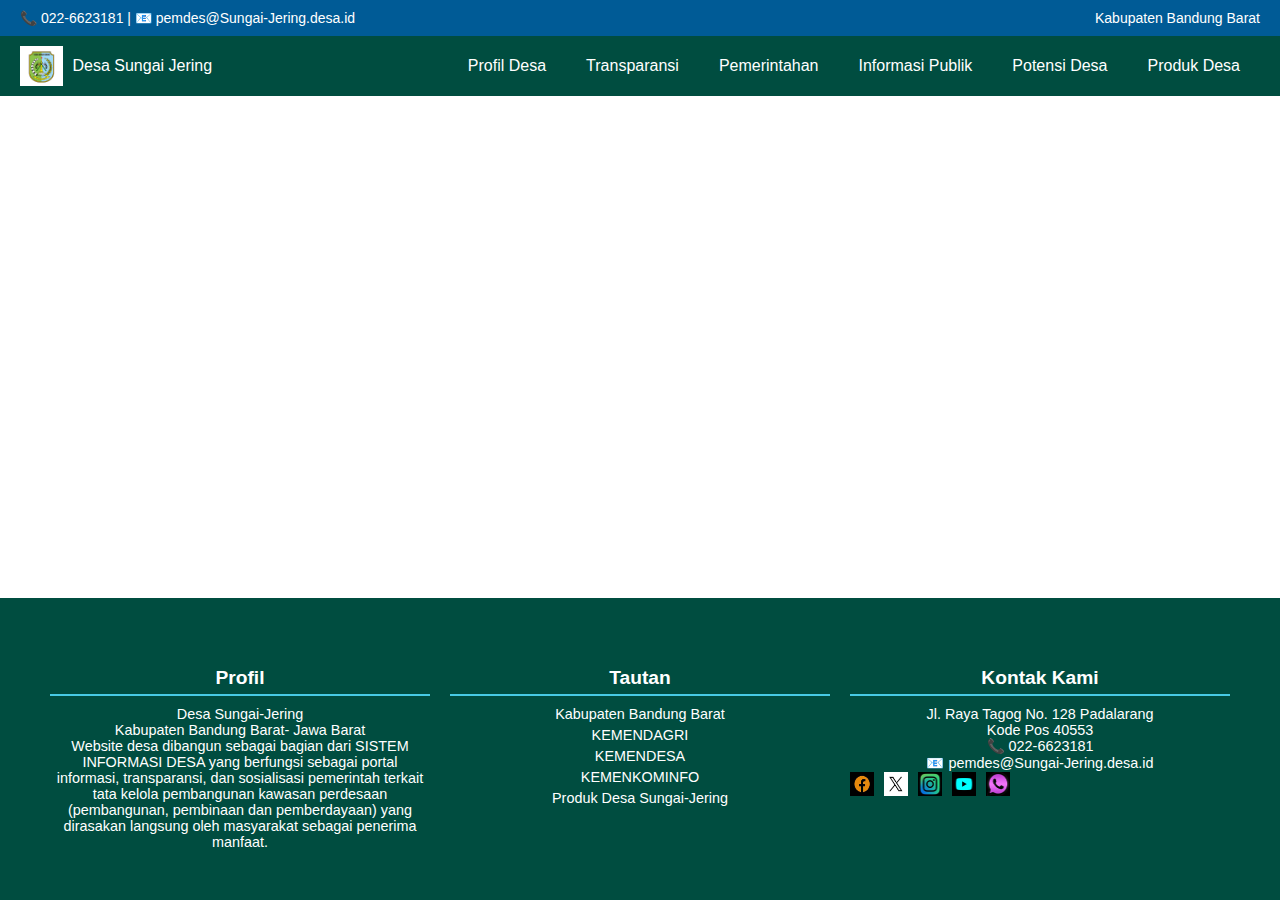
<file: apbdesa.html>
<!DOCTYPE html>
<html lang="en">
  <head>
    <meta charset="UTF-8" />
    <meta name="viewport" content="width=device-width, initial-scale=1.0" />
    <title>Desa Sungai Jering</title>
    <link rel="stylesheet" href="styles.css" />
  </head>
  <body>
    <header>
      <div class="header-top">
        <div class="contact-info">
          <span>📞 022-6623181 | 📧 pemdes@Sungai-Jering.desa.id</span>
        </div>
        <div class="location">
          <span>Kabupaten Bandung Barat</span>
        </div>
      </div>
      <nav>
        <div class="logo">
          <img src="logo.png" alt="Desa Kertamulya" />
          <span>Desa Sungai Jering</span>
        </div>
        <ul>
          <li>
            <a href="index.html">Profil Desa</a>
            <ul class="dropdown">
              <li><a href="tentang-kami.html">Tentang Kami</a></li>
              <li><a href="struktur-desa.html">Struktur Desa</a></li>
              <li><a href="visi-misi.html">Visi & Misi</a></li>
              <li><a href="sejarah-desa.html">Sejarah Desa</a></li>
              <li><a href="geografis-desa.html">Geografis Desa</a></li>
              <li><a href="demografi-desa.html">Demografi Desa</a></li>
              <li><a href="pusat_pengaduan-desa.html">Pusat Pengaduan Desa</a></li>
            </ul>
          </li>
          <li>
            <a href="transparansi.html">Transparansi</a>
            <ul class="dropdown">
              <li><a href="apbdesa.html">APBDesa</a></li>
              <li>
                <a href="perencanaan-pembangunan.html"
                  >Perencanaan Pembangunan</a
                >
              </li>
              <li><a href="pembangunan-desa.html">Pembangunan Desa</a></li>
            </ul>
          </li>
          <li><a href="pemerintahan.html">Pemerintahan</a></li>
          <li><a href="informasi-publik.html">Informasi Publik</a></li>
          <li><a href="potensi-desa.html">Potensi Desa</a></li>
          <li><a href="produk-desa.html">Produk Desa</a></li>
        </ul>
      </nav>
    </header>
    <footer>
      <div class="footer-content">
        <div class="footer-section profile">
          <h3>Profil</h3>
          <p>Desa Sungai-Jering</p>
          <p>Kabupaten Bandung Barat- Jawa Barat</p>
          <p>
            Website desa dibangun sebagai bagian dari SISTEM INFORMASI DESA yang
            berfungsi sebagai portal informasi, transparansi, dan sosialisasi
            pemerintah terkait tata kelola pembangunan kawasan perdesaan
            (pembangunan, pembinaan dan pemberdayaan) yang dirasakan langsung
            oleh masyarakat sebagai penerima manfaat.
          </p>
        </div>
        <div class="footer-section links">
          <h3>Tautan</h3>
          <ul>
            <li><a href="#">Kabupaten Bandung Barat</a></li>
            <li><a href="#">KEMENDAGRI</a></li>
            <li><a href="#">KEMENDESA</a></li>
            <li><a href="#">KEMENKOMINFO</a></li>
            <li><a href="#">Produk Desa Sungai-Jering</a></li>
          </ul>
        </div>
        <div class="footer-section contact">
          <h3>Kontak Kami</h3>
          <p>Jl. Raya Tagog No. 128 Padalarang</p>
          <p>Kode Pos 40553</p>
          <p>📞 022-6623181</p>
          <p>📧 pemdes@Sungai-Jering.desa.id</p>
          <div class="socials">
            <a href="https://web.facebook.com/?locale2=id_ID&_rdc=1&_rdr"
              ><img src="fb.png" alt="Facebook"
            /></a>
            <a href="https://x.com/"><img src="tw.png" alt="Twitter" /></a>
            <a href="https://www.instagram.com/accounts/login/"
              ><img src="ig.png" alt="Instagram"
            /></a>
            <a href="https://www.youtube.com/"
              ><img src="yt.png" alt="YouTube"
            /></a>
            <a href="https://web.whatsapp.com/"
              ><img src="wa.png" alt="WhatsApp"
            /></a>
          </div>
        </div>
      </div>
    </footer>
  </body>
</html>
</file>
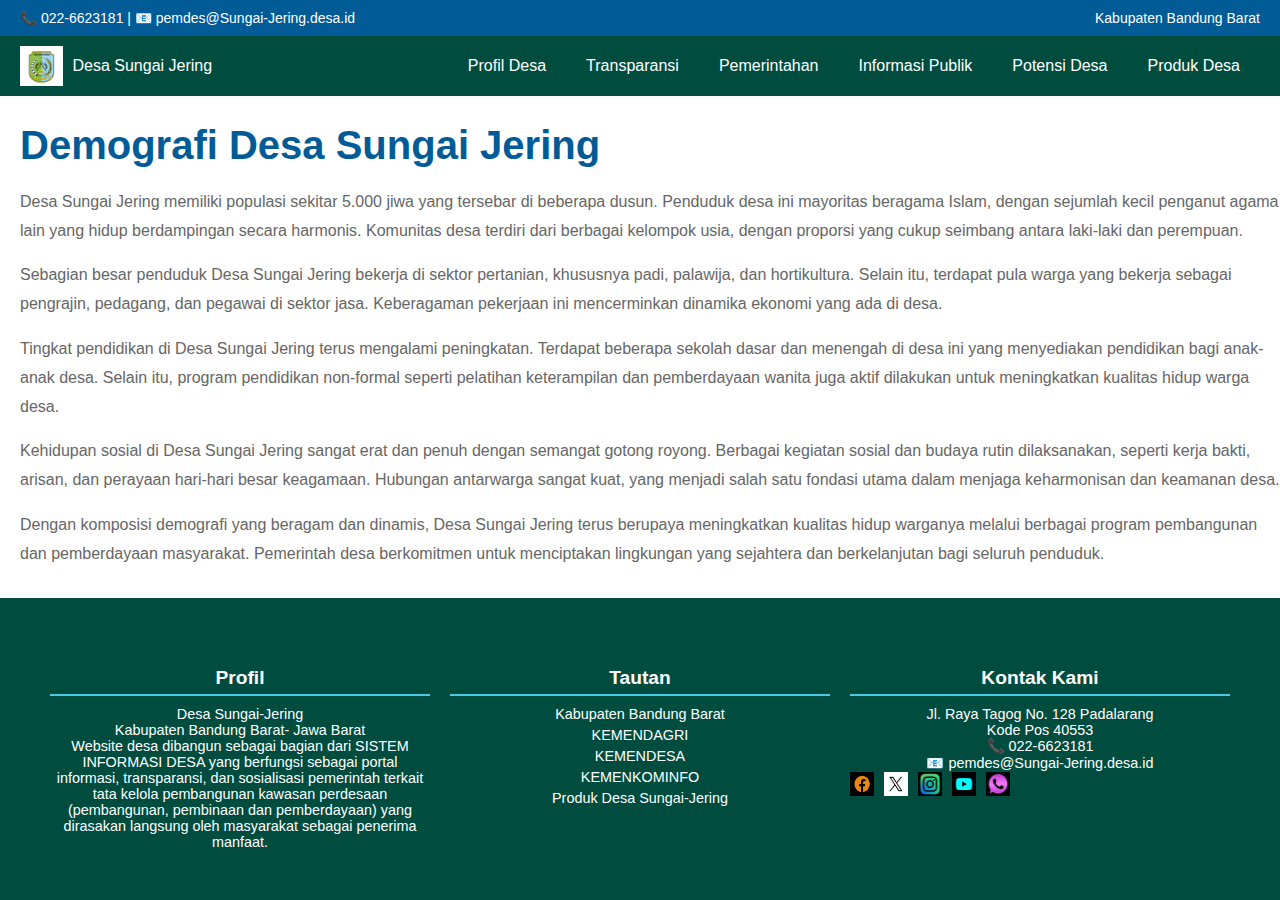
<file: demografi-desa.html>
<!DOCTYPE html>
<html lang="en">
  <head>
    <meta charset="UTF-8" />
    <meta name="viewport" content="width=device-width, initial-scale=1.0" />
    <title>Desa Sungai Jering</title>
    <link rel="stylesheet" href="styles.css" />
  </head>
  <body>
    <header>
      <div class="header-top">
        <div class="contact-info">
          <span>📞 022-6623181 | 📧 pemdes@Sungai-Jering.desa.id</span>
        </div>
        <div class="location">
          <span>Kabupaten Bandung Barat</span>
        </div>
      </div>
      <nav>
        <div class="logo">
          <img src="logo.png" alt="Desa Kertamulya" />
          <span>Desa Sungai Jering</span>
        </div>
        <ul>
          <li>
            <a href="index.html">Profil Desa</a>
            <ul class="dropdown">
              <li><a href="tentang-kami.html">Tentang Kami</a></li>
              <li><a href="struktur-desa.html">Struktur Desa</a></li>
              <li><a href="visi-misi.html">Visi & Misi</a></li>
              <li><a href="sejarah-desa.html">Sejarah Desa</a></li>
              <li><a href="geografis-desa.html">Geografis Desa</a></li>
              <li><a href="demografi-desa.html">Demografi Desa</a></li>
              <li><a href="pusat_pengaduan-desa.html">Pusat Pengaduan Desa</a></li>
            </ul>
          </li>
          <li>
            <a href="transparansi.html">Transparansi</a>
            <ul class="dropdown">
              <li><a href="apbdesa.html">APBDesa</a></li>
              <li>
                <a href="perencanaan-pembangunan.html"
                  >Perencanaan Pembangunan</a
                >
              </li>
              <li><a href="pembangunan-desa.html">Pembangunan Desa</a></li>
            </ul>
          </li>
          <li><a href="pemerintahan.html">Pemerintahan</a></li>
          <li><a href="informasi-publik.html">Informasi Publik</a></li>
          <li><a href="potensi-desa.html">Potensi Desa</a></li>
          <li><a href="produk-desa.html">Produk Desa</a></li>
        </ul>
      </nav>
    </header>
    <div class="demo">
      <h1>Demografi Desa Sungai Jering</h1>
      <p>
        Desa Sungai Jering memiliki populasi sekitar 5.000 jiwa yang tersebar di
        beberapa dusun. Penduduk desa ini mayoritas beragama Islam, dengan
        sejumlah kecil penganut agama lain yang hidup berdampingan secara
        harmonis. Komunitas desa terdiri dari berbagai kelompok usia, dengan
        proporsi yang cukup seimbang antara laki-laki dan perempuan.
      </p>
      <p>
        Sebagian besar penduduk Desa Sungai Jering bekerja di sektor pertanian,
        khususnya padi, palawija, dan hortikultura. Selain itu, terdapat pula
        warga yang bekerja sebagai pengrajin, pedagang, dan pegawai di sektor
        jasa. Keberagaman pekerjaan ini mencerminkan dinamika ekonomi yang ada
        di desa.
      </p>
      <p>
        Tingkat pendidikan di Desa Sungai Jering terus mengalami peningkatan.
        Terdapat beberapa sekolah dasar dan menengah di desa ini yang
        menyediakan pendidikan bagi anak-anak desa. Selain itu, program
        pendidikan non-formal seperti pelatihan keterampilan dan pemberdayaan
        wanita juga aktif dilakukan untuk meningkatkan kualitas hidup warga
        desa.
      </p>
      <p>
        Kehidupan sosial di Desa Sungai Jering sangat erat dan penuh dengan
        semangat gotong royong. Berbagai kegiatan sosial dan budaya rutin
        dilaksanakan, seperti kerja bakti, arisan, dan perayaan hari-hari besar
        keagamaan. Hubungan antarwarga sangat kuat, yang menjadi salah satu
        fondasi utama dalam menjaga keharmonisan dan keamanan desa.
      </p>
      <p>
        Dengan komposisi demografi yang beragam dan dinamis, Desa Sungai Jering
        terus berupaya meningkatkan kualitas hidup warganya melalui berbagai
        program pembangunan dan pemberdayaan masyarakat. Pemerintah desa
        berkomitmen untuk menciptakan lingkungan yang sejahtera dan
        berkelanjutan bagi seluruh penduduk.
      </p>
    </div>
    <footer>
      <div class="footer-content">
        <div class="footer-section profile">
          <h3>Profil</h3>
          <p>Desa Sungai-Jering</p>
          <p>Kabupaten Bandung Barat- Jawa Barat</p>
          <p>
            Website desa dibangun sebagai bagian dari SISTEM INFORMASI DESA yang
            berfungsi sebagai portal informasi, transparansi, dan sosialisasi
            pemerintah terkait tata kelola pembangunan kawasan perdesaan
            (pembangunan, pembinaan dan pemberdayaan) yang dirasakan langsung
            oleh masyarakat sebagai penerima manfaat.
          </p>
        </div>
        <div class="footer-section links">
          <h3>Tautan</h3>
          <ul>
            <li><a href="#">Kabupaten Bandung Barat</a></li>
            <li><a href="#">KEMENDAGRI</a></li>
            <li><a href="#">KEMENDESA</a></li>
            <li><a href="#">KEMENKOMINFO</a></li>
            <li><a href="#">Produk Desa Sungai-Jering</a></li>
          </ul>
        </div>
        <div class="footer-section contact">
          <h3>Kontak Kami</h3>
          <p>Jl. Raya Tagog No. 128 Padalarang</p>
          <p>Kode Pos 40553</p>
          <p>📞 022-6623181</p>
          <p>📧 pemdes@Sungai-Jering.desa.id</p>
          <div class="socials">
            <a href="https://web.facebook.com/?locale2=id_ID&_rdc=1&_rdr"
              ><img src="fb.png" alt="Facebook"
            /></a>
            <a href="https://x.com/"><img src="tw.png" alt="Twitter" /></a>
            <a href="https://www.instagram.com/accounts/login/"
              ><img src="ig.png" alt="Instagram"
            /></a>
            <a href="https://www.youtube.com/"
              ><img src="yt.png" alt="YouTube"
            /></a>
            <a href="https://web.whatsapp.com/"
              ><img src="wa.png" alt="WhatsApp"
            /></a>
          </div>
        </div>
      </div>
    </footer>
  </body>
</html>
</file>
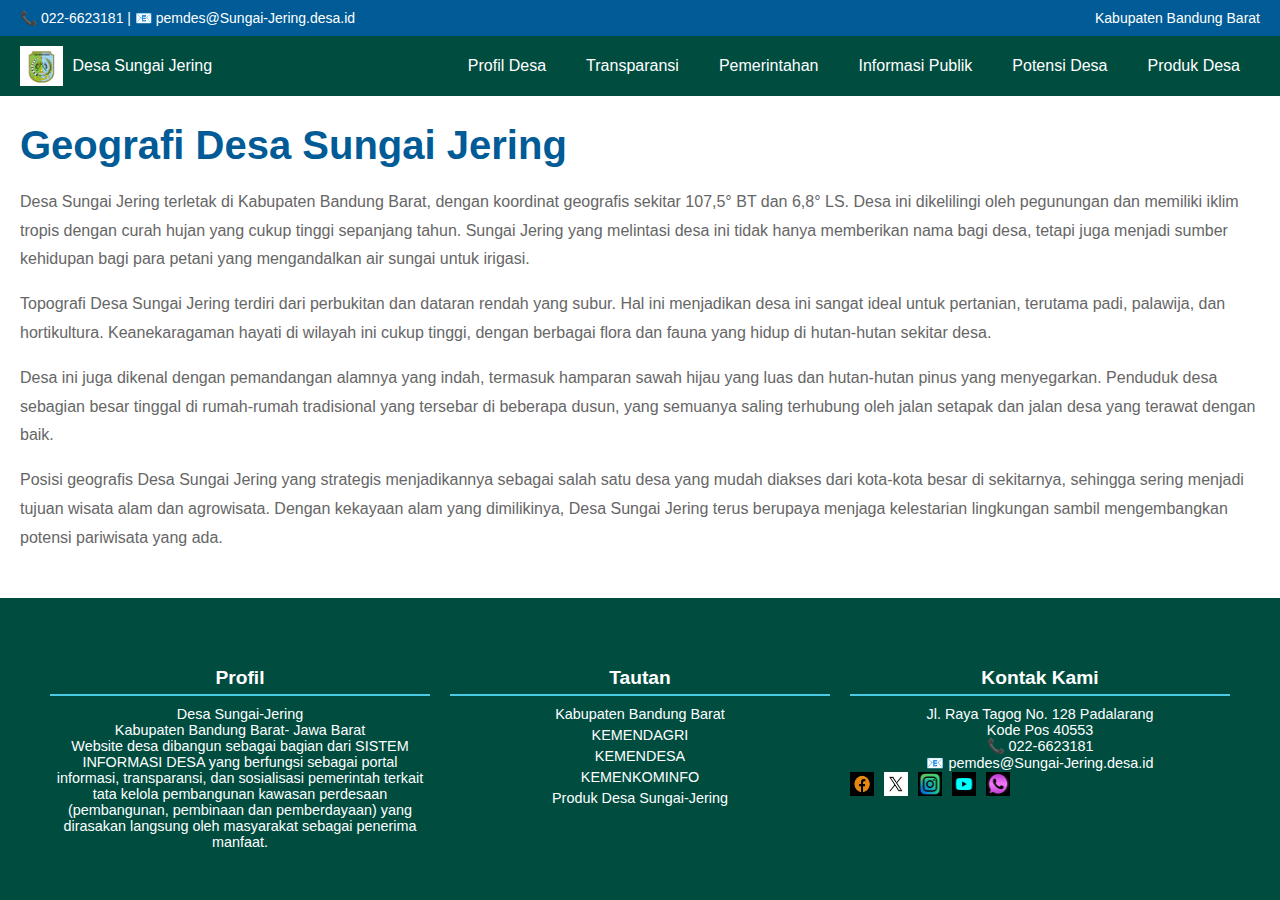
<file: geografis-desa.html>
<!DOCTYPE html>
<html lang="en">
  <head>
    <meta charset="UTF-8" />
    <meta name="viewport" content="width=device-width, initial-scale=1.0" />
    <title>Desa Sungai Jering</title>
    <link rel="stylesheet" href="styles.css" />
  </head>
  <body>
    <header>
      <div class="header-top">
        <div class="contact-info">
          <span>📞 022-6623181 | 📧 pemdes@Sungai-Jering.desa.id</span>
        </div>
        <div class="location">
          <span>Kabupaten Bandung Barat</span>
        </div>
      </div>
      <nav>
        <div class="logo">
          <img src="logo.png" alt="Desa Kertamulya" />
          <span>Desa Sungai Jering</span>
        </div>
        <ul>
          <li>
            <a href="index.html">Profil Desa</a>
            <ul class="dropdown">
              <li><a href="tentang-kami.html">Tentang Kami</a></li>
              <li><a href="struktur-desa.html">Struktur Desa</a></li>
              <li><a href="visi-misi.html">Visi & Misi</a></li>
              <li><a href="sejarah-desa.html">Sejarah Desa</a></li>
              <li><a href="geografis-desa.html">Geografis Desa</a></li>
              <li><a href="demografi-desa.html">Demografi Desa</a></li>
              <li><a href="pusat_pengaduan-desa.html">Pusat Pengaduan Desa</a></li>
            </ul>
          </li>
          <li>
            <a href="transparansi.html">Transparansi</a>
            <ul class="dropdown">
              <li><a href="apbdesa.html">APBDesa</a></li>
              <li>
                <a href="perencanaan-pembangunan.html"
                  >Perencanaan Pembangunan</a
                >
              </li>
              <li><a href="pembangunan-desa.html">Pembangunan Desa</a></li>
            </ul>
          </li>
          <li><a href="pemerintahan.html">Pemerintahan</a></li>
          <li><a href="informasi-publik.html">Informasi Publik</a></li>
          <li><a href="potensi-desa.html">Potensi Desa</a></li>
          <li><a href="produk-desa.html">Produk Desa</a></li>
        </ul>
      </nav>
      <div class="geog">
        <h1>Geografi Desa Sungai Jering</h1>
        <p>
          Desa Sungai Jering terletak di Kabupaten Bandung Barat, dengan
          koordinat geografis sekitar 107,5° BT dan 6,8° LS. Desa ini
          dikelilingi oleh pegunungan dan memiliki iklim tropis dengan curah
          hujan yang cukup tinggi sepanjang tahun. Sungai Jering yang melintasi
          desa ini tidak hanya memberikan nama bagi desa, tetapi juga menjadi
          sumber kehidupan bagi para petani yang mengandalkan air sungai untuk
          irigasi.
        </p>
        <p>
          Topografi Desa Sungai Jering terdiri dari perbukitan dan dataran
          rendah yang subur. Hal ini menjadikan desa ini sangat ideal untuk
          pertanian, terutama padi, palawija, dan hortikultura. Keanekaragaman
          hayati di wilayah ini cukup tinggi, dengan berbagai flora dan fauna
          yang hidup di hutan-hutan sekitar desa.
        </p>
        <p>
          Desa ini juga dikenal dengan pemandangan alamnya yang indah, termasuk
          hamparan sawah hijau yang luas dan hutan-hutan pinus yang menyegarkan.
          Penduduk desa sebagian besar tinggal di rumah-rumah tradisional yang
          tersebar di beberapa dusun, yang semuanya saling terhubung oleh jalan
          setapak dan jalan desa yang terawat dengan baik.
        </p>
        <p>
          Posisi geografis Desa Sungai Jering yang strategis menjadikannya
          sebagai salah satu desa yang mudah diakses dari kota-kota besar di
          sekitarnya, sehingga sering menjadi tujuan wisata alam dan agrowisata.
          Dengan kekayaan alam yang dimilikinya, Desa Sungai Jering terus
          berupaya menjaga kelestarian lingkungan sambil mengembangkan potensi
          pariwisata yang ada.
        </p>
      </div>
    </header>
    <footer>
      <div class="footer-content">
        <div class="footer-section profile">
          <h3>Profil</h3>
          <p>Desa Sungai-Jering</p>
          <p>Kabupaten Bandung Barat- Jawa Barat</p>
          <p>
            Website desa dibangun sebagai bagian dari SISTEM INFORMASI DESA yang
            berfungsi sebagai portal informasi, transparansi, dan sosialisasi
            pemerintah terkait tata kelola pembangunan kawasan perdesaan
            (pembangunan, pembinaan dan pemberdayaan) yang dirasakan langsung
            oleh masyarakat sebagai penerima manfaat.
          </p>
        </div>
        <div class="footer-section links">
          <h3>Tautan</h3>
          <ul>
            <li><a href="#">Kabupaten Bandung Barat</a></li>
            <li><a href="#">KEMENDAGRI</a></li>
            <li><a href="#">KEMENDESA</a></li>
            <li><a href="#">KEMENKOMINFO</a></li>
            <li><a href="#">Produk Desa Sungai-Jering</a></li>
          </ul>
        </div>
        <div class="footer-section contact">
          <h3>Kontak Kami</h3>
          <p>Jl. Raya Tagog No. 128 Padalarang</p>
          <p>Kode Pos 40553</p>
          <p>📞 022-6623181</p>
          <p>📧 pemdes@Sungai-Jering.desa.id</p>
          <div class="socials">
            <a href="https://web.facebook.com/?locale2=id_ID&_rdc=1&_rdr"
              ><img src="fb.png" alt="Facebook"
            /></a>
            <a href="https://x.com/"><img src="tw.png" alt="Twitter" /></a>
            <a href="https://www.instagram.com/accounts/login/"
              ><img src="ig.png" alt="Instagram"
            /></a>
            <a href="https://www.youtube.com/"
              ><img src="yt.png" alt="YouTube"
            /></a>
            <a href="https://web.whatsapp.com/"
              ><img src="wa.png" alt="WhatsApp"
            /></a>
          </div>
        </div>
      </div>
    </footer>
  </body>
</html>
</file>
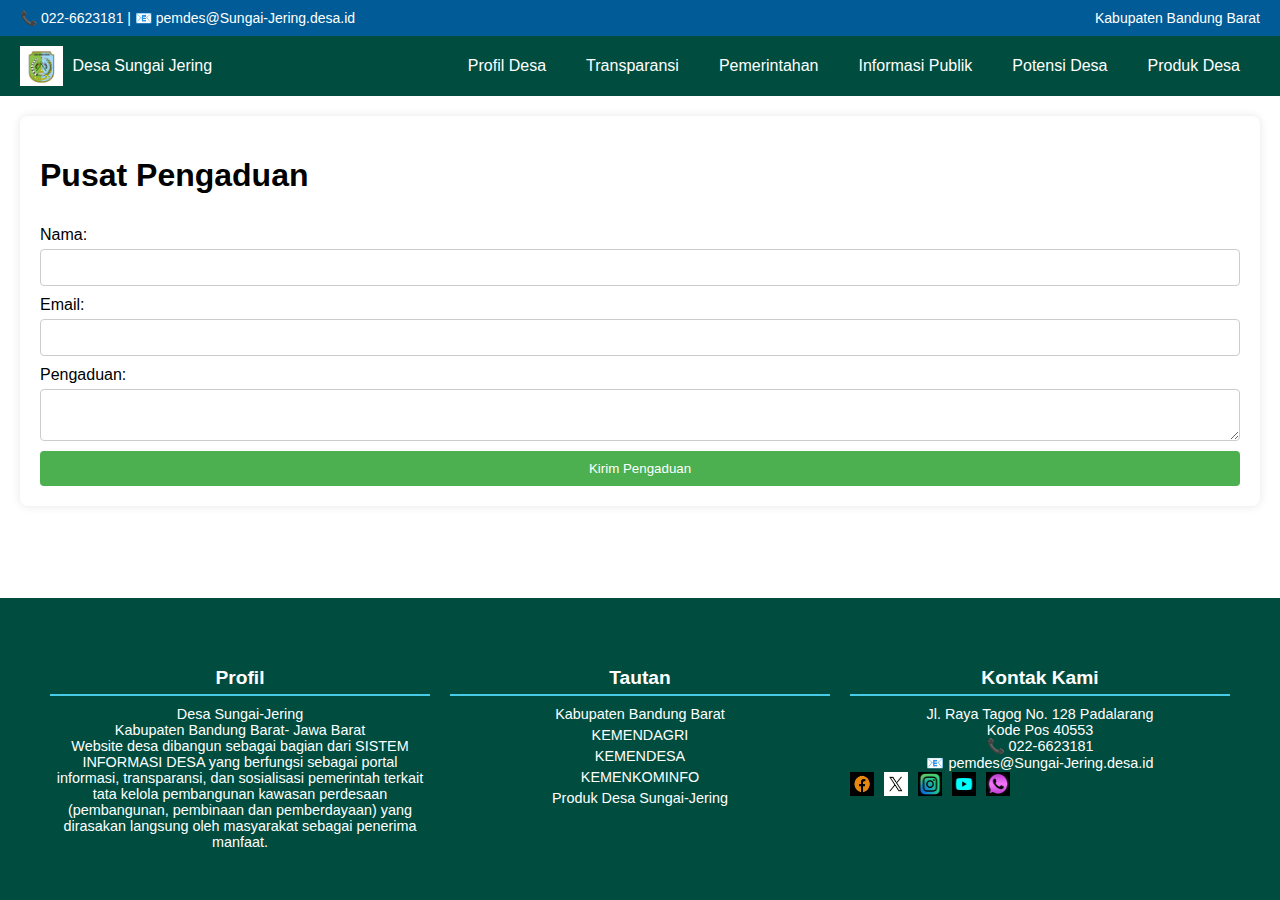
<file: pusat_pengaduan-desa.html>
<!DOCTYPE html>
<html lang="en">
  <head>
    <meta charset="UTF-8" />
    <meta name="viewport" content="width=device-width, initial-scale=1.0" />
    <title>Desa Sungai Jering</title>
    <link rel="stylesheet" href="styles.css" />
  </head>
  <body>
    <header>
      <div class="header-top">
        <div class="contact-info">
          <span>📞 022-6623181 | 📧 pemdes@Sungai-Jering.desa.id</span>
        </div>
        <div class="location">
          <span>Kabupaten Bandung Barat</span>
        </div>
      </div>
      <nav>
        <div class="logo">
          <img src="logo.png" alt="Desa Kertamulya" />
          <span>Desa Sungai Jering</span>
        </div>
        <ul>
          <li>
            <a href="index.html">Profil Desa</a>
            <ul class="dropdown">
              <li><a href="tentang-kami.html">Tentang Kami</a></li>
              <li><a href="struktur-desa.html">Struktur Desa</a></li>
              <li><a href="visi-misi.html">Visi & Misi</a></li>
              <li><a href="sejarah-desa.html">Sejarah Desa</a></li>
              <li><a href="geografis-desa.html">Geografis Desa</a></li>
              <li><a href="demografi-desa.html">Demografi Desa</a></li>
              <li><a href="pusat_pengaduan-desa.html">Pusat Pengaduan Desa</a></li>
            </ul>
          </li>
          <li>
            <a href="transparansi.html">Transparansi</a>
            <ul class="dropdown">
              <li><a href="apbdesa.html">APBDesa</a></li>
              <li>
                <a href="perencanaan-pembangunan.html"
                  >Perencanaan Pembangunan</a
                >
              </li>
              <li><a href="pembangunan-desa.html">Pembangunan Desa</a></li>
            </ul>
          </li>
          <li><a href="pemerintahan.html">Pemerintahan</a></li>
          <li><a href="informasi-publik.html">Informasi Publik</a></li>
          <li><a href="potensi-desa.html">Potensi Desa</a></li>
          <li><a href="produk-desa.html">Produk Desa</a></li>
        </ul>
      </nav>
    </header>
    <div class="pengaduan">
      <h1>Pusat Pengaduan</h1>
      <form action="submit_pengaduan.php" method="post">
        <label for="nama">Nama:</label>
        <input type="text" id="nama" name="nama" required>
        <label for="email">Email:</label>
        <input type="email" id="email" name="email" required>
        <label for="pengaduan">Pengaduan:</label>
        <textarea id="pengaduan" name="pengaduan" required></textarea>
        <button type="submit">Kirim Pengaduan</button>
    </form>
    </div>
    <footer>
      <div class="footer-content">
        <div class="footer-section profile">
          <h3>Profil</h3>
          <p>Desa Sungai-Jering</p>
          <p>Kabupaten Bandung Barat- Jawa Barat</p>
          <p>
            Website desa dibangun sebagai bagian dari SISTEM INFORMASI DESA yang
            berfungsi sebagai portal informasi, transparansi, dan sosialisasi
            pemerintah terkait tata kelola pembangunan kawasan perdesaan
            (pembangunan, pembinaan dan pemberdayaan) yang dirasakan langsung
            oleh masyarakat sebagai penerima manfaat.
          </p>
        </div>
        <div class="footer-section links">
          <h3>Tautan</h3>
          <ul>
            <li><a href="#">Kabupaten Bandung Barat</a></li>
            <li><a href="#">KEMENDAGRI</a></li>
            <li><a href="#">KEMENDESA</a></li>
            <li><a href="#">KEMENKOMINFO</a></li>
            <li><a href="#">Produk Desa Sungai-Jering</a></li>
          </ul>
        </div>
        <div class="footer-section contact">
          <h3>Kontak Kami</h3>
          <p>Jl. Raya Tagog No. 128 Padalarang</p>
          <p>Kode Pos 40553</p>
          <p>📞 022-6623181</p>
          <p>📧 pemdes@Sungai-Jering.desa.id</p>
          <div class="socials">
            <a href="https://web.facebook.com/?locale2=id_ID&_rdc=1&_rdr"
              ><img src="fb.png" alt="Facebook"
            /></a>
            <a href="https://x.com/"><img src="tw.png" alt="Twitter" /></a>
            <a href="https://www.instagram.com/accounts/login/"
              ><img src="ig.png" alt="Instagram"
            /></a>
            <a href="https://www.youtube.com/"
              ><img src="yt.png" alt="YouTube"
            /></a>
            <a href="https://web.whatsapp.com/"
              ><img src="wa.png" alt="WhatsApp"
            /></a>
          </div>
        </div>
      </div>
    </footer>
  </body>
</html>
</file>
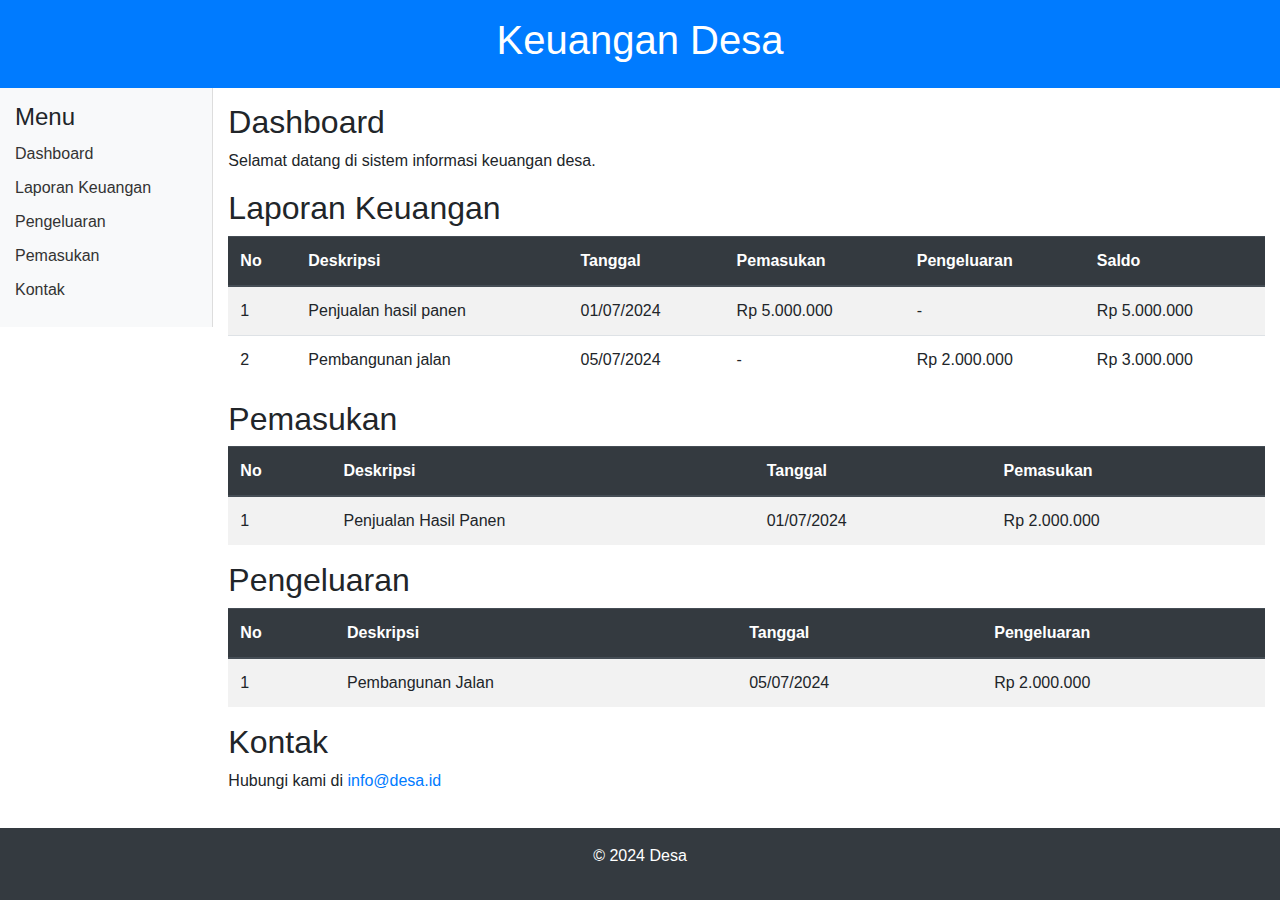
<file: rancangan web.html>
<!DOCTYPE html>
<html lang="en">
<head>
    <meta charset="UTF-8">
    <meta name="viewport" content="width=device-width, initial-scale=1.0">
    <title>Keuangan Desa</title>
    <link rel="stylesheet" href="https://maxcdn.bootstrapcdn.com/bootstrap/4.5.2/css/bootstrap.min.css">
    <style>
        body {
            display: flex;
            min-height: 100vh;
            flex-direction: column;
        }
        .container-fluid {
            flex: 1;
        }
        .sidebar {
            height: 100%;
            background-color: #f8f9fa;
            padding: 15px;
            border-right: 1px solid #ddd;
        }
        .main-content {
            padding: 15px;
        }
        .sidebar a {
            text-decoration: none;
            color: #333;
            display: block;
            margin: 10px 0;
        }
    </style>
</head>
<body>

<header class="bg-primary text-white text-center py-3">
    <h1>Keuangan Desa</h1>
</header>

<div class="container-fluid">
    <div class="row">
        <nav class="col-md-2 sidebar">
            <h4>Menu</h4>
            <a href="#dashboard">Dashboard</a>
            <a href="#laporan-keuangan">Laporan Keuangan</a>
            <a href="#pengeluaran">Pengeluaran</a>
            <a href="#pemasukan">Pemasukan</a>
            <a href="#kontak">Kontak</a>
        </nav>

        <main class="col-md-10 main-content">
            <h2 id="dashboard">Dashboard</h2>
            <p>Selamat datang di sistem informasi keuangan desa.</p>

            <h2 id="laporan-keuangan">Laporan Keuangan</h2>
            <table class="table table-striped">
                <thead class="thead-dark">
                    <tr>
                        <th>No</th>
                        <th>Deskripsi</th>
                        <th>Tanggal</th>
                        <th>Pemasukan</th>
                        <th>Pengeluaran</th>
                        <th>Saldo</th>
                    </tr>
                </thead>
                <tbody>
                    <tr>
                        <td>1</td>
                        <td>Penjualan hasil panen</td>
                        <td>01/07/2024</td>
                        <td>Rp 5.000.000</td>
                        <td>-</td>
                        <td>Rp 5.000.000</td>
                    </tr>
                    <tr>
                        <td>2</td>
                        <td>Pembangunan jalan</td>
                        <td>05/07/2024</td>
                        <td>-</td>
                        <td>Rp 2.000.000</td>
                        <td>Rp 3.000.000</td>
                    </tr>
                </tbody>
            </table>

            <h2 id="pemasuka">Pemasukan</h2>
            <table class="table table-striped">
                <thead class="thead-dark">
                    <tr>
                        <th>No</th>
                        <th>Deskripsi</th>
                        <th>Tanggal</th>
                        <th>Pemasukan</th>
                    </tr>
                </thead>
                <tbody>
                    <tr>
                        <td>1</td>
                        <td>Penjualan Hasil Panen</td>
                        <td>01/07/2024</td>
                        <td>Rp 2.000.000</td>
                    </tr>
                </tbody>
            </table>


            <h2 id="pengeluaran">Pengeluaran</h2>
            <table class="table table-striped">
                <thead class="thead-dark">
                    <tr>
                        <th>No</th>
                        <th>Deskripsi</th>
                        <th>Tanggal</th>
                        <th>Pengeluaran</th>
                    </tr>
                </thead>
                <tbody>
                    <tr>
                        <td>1</td>
                        <td>Pembangunan Jalan</td>
                        <td>05/07/2024</td>
                        <td>Rp 2.000.000</td>
                    </tr>
                </tbody>
            </table>

            <h2 id="kontak">Kontak</h2>
            <p>Hubungi kami di <a href="mailto:info@desa.id">info@desa.id</a></p>
        </main>
    </div>
</div>

<footer class="bg-dark text-white text-center py-3">
    <p>&copy; 2024 Desa</p>
</footer>

<script src="https://ajax.googleapis.com/ajax/libs/jquery/3.5.1/jquery.min.js"></script>
<script src="https://maxcdn.bootstrapcdn.com/bootstrap/4.5.2/js/bootstrap.min.js"></script>
</body>
</html>
</file>
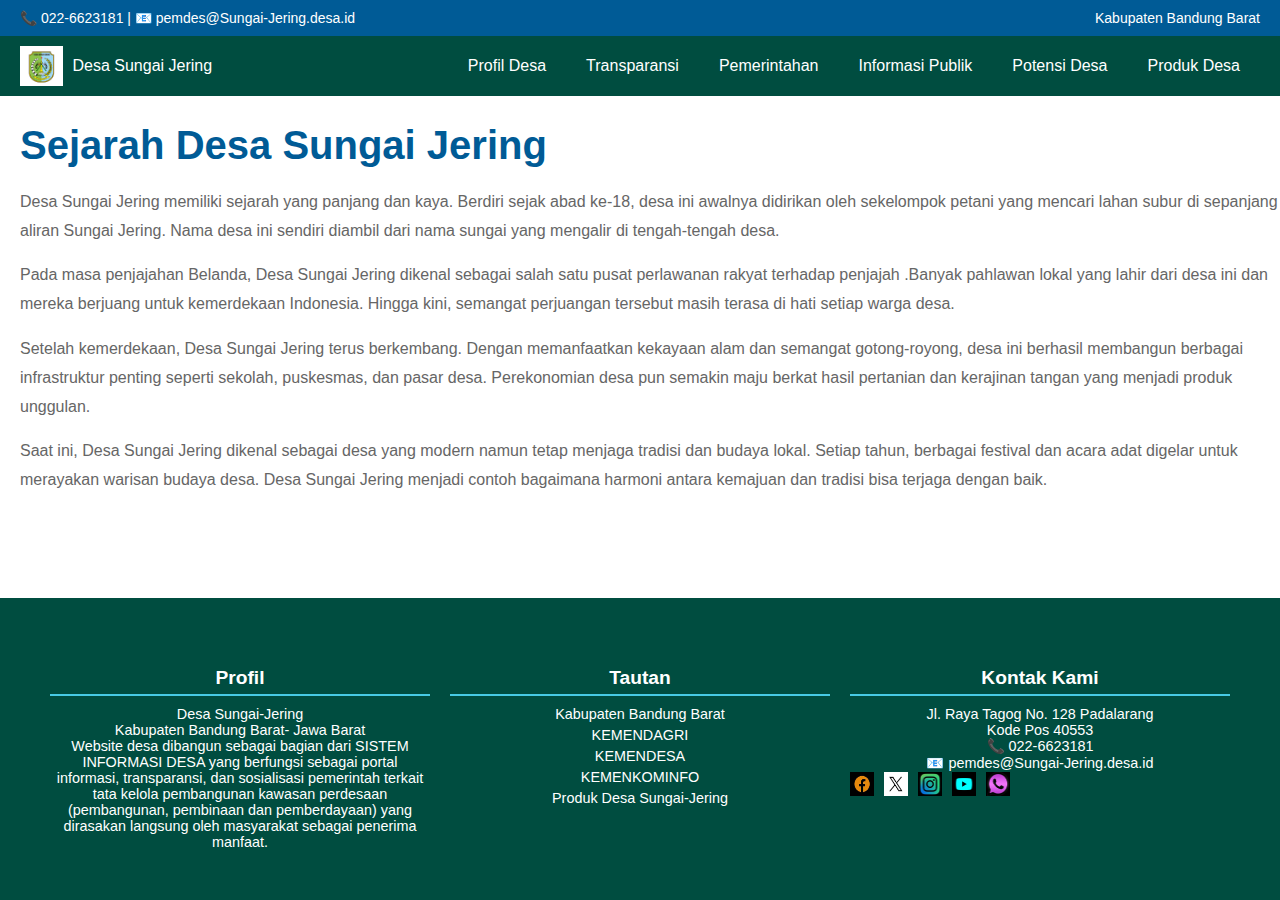
<file: sejarah-desa.html>
<!DOCTYPE html>
<html lang="en">
  <head>
    <meta charset="UTF-8" />
    <meta name="viewport" content="width=device-width, initial-scale=1.0" />
    <title>Desa Sungai Jering</title>
    <link rel="stylesheet" href="styles.css" />
  </head>
  <body>
    <header>
      <div class="header-top">
        <div class="contact-info">
          <span>📞 022-6623181 | 📧 pemdes@Sungai-Jering.desa.id</span>
        </div>
        <div class="location">
          <span>Kabupaten Bandung Barat</span>
        </div>
      </div>
      <nav>
        <div class="logo">
          <img src="logo.png" alt="Desa Kertamulya" />
          <span>Desa Sungai Jering</span>
        </div>
        <ul>
          <li>
            <a href="index.html">Profil Desa</a>
            <ul class="dropdown">
              <li><a href="tentang-kami.html">Tentang Kami</a></li>
              <li><a href="visi-misi.html">Visi & Misi</a></li>
              <li><a href="sejarah-desa.html">Sejarah Desa</a></li>
              <li><a href="geografis-desa.html">Geografis Desa</a></li>
              <li><a href="demografi-desa.html">Demografi Desa</a></li>
            </ul>
          </li>
          <li>
            <a href="transparansi.html">Transparansi</a>
            <ul class="dropdown">
              <li><a href="apbdesa.html">APBDesa</a></li>
              <li>
                <a href="perencanaan-pembangunan.html"
                  >Perencanaan Pembangunan</a
                >
              </li>
              <li><a href="pembangunan-desa.html">Pembangunan Desa</a></li>
            </ul>
          </li>
          <li><a href="pemerintahan.html">Pemerintahan</a></li>
          <li><a href="informasi-publik.html">Informasi Publik</a></li>
          <li><a href="potensi-desa.html">Potensi Desa</a></li>
          <li><a href="produk-desa.html">Produk Desa</a></li>
        </ul>
      </nav>
    </header>
    <div class="sejarah">
      <h1>Sejarah Desa Sungai Jering</h1>
      <p>
        Desa Sungai Jering memiliki sejarah yang panjang dan kaya. Berdiri sejak
        abad ke-18, desa ini awalnya didirikan oleh sekelompok petani yang
        mencari lahan subur di sepanjang aliran Sungai Jering. Nama desa ini
        sendiri diambil dari nama sungai yang mengalir di tengah-tengah desa.
      </p>
      <p>
        Pada masa penjajahan Belanda, Desa Sungai Jering dikenal sebagai salah
        satu pusat perlawanan rakyat terhadap penjajah .Banyak pahlawan lokal
        yang lahir dari desa ini dan mereka berjuang untuk kemerdekaan
        Indonesia. Hingga kini, semangat perjuangan tersebut masih terasa di
        hati setiap warga desa.
      </p>
      <p>
        Setelah kemerdekaan, Desa Sungai Jering terus berkembang. Dengan
        memanfaatkan kekayaan alam dan semangat gotong-royong, desa ini berhasil
        membangun berbagai infrastruktur penting seperti sekolah, puskesmas, dan
        pasar desa. Perekonomian desa pun semakin maju berkat hasil pertanian
        dan kerajinan tangan yang menjadi produk unggulan.
      </p>
      <p>
        Saat ini, Desa Sungai Jering dikenal sebagai desa yang modern namun
        tetap menjaga tradisi dan budaya lokal. Setiap tahun, berbagai festival
        dan acara adat digelar untuk merayakan warisan budaya desa. Desa Sungai
        Jering menjadi contoh bagaimana harmoni antara kemajuan dan tradisi bisa
        terjaga dengan baik.
      </p>
    </div>
    <footer>
      <div class="footer-content">
        <div class="footer-section profile">
          <h3>Profil</h3>
          <p>Desa Sungai-Jering</p>
          <p>Kabupaten Bandung Barat- Jawa Barat</p>
          <p>
            Website desa dibangun sebagai bagian dari SISTEM INFORMASI DESA yang
            berfungsi sebagai portal informasi, transparansi, dan sosialisasi
            pemerintah terkait tata kelola pembangunan kawasan perdesaan
            (pembangunan, pembinaan dan pemberdayaan) yang dirasakan langsung
            oleh masyarakat sebagai penerima manfaat.
          </p>
        </div>
        <div class="footer-section links">
          <h3>Tautan</h3>
          <ul>
            <li><a href="#">Kabupaten Bandung Barat</a></li>
            <li><a href="#">KEMENDAGRI</a></li>
            <li><a href="#">KEMENDESA</a></li>
            <li><a href="#">KEMENKOMINFO</a></li>
            <li><a href="#">Produk Desa Sungai-Jering</a></li>
          </ul>
        </div>
        <div class="footer-section contact">
          <h3>Kontak Kami</h3>
          <p>Jl. Raya Tagog No. 128 Padalarang</p>
          <p>Kode Pos 40553</p>
          <p>📞 022-6623181</p>
          <p>📧 pemdes@Sungai-Jering.desa.id</p>
          <div class="socials">
            <a href="https://web.facebook.com/?locale2=id_ID&_rdc=1&_rdr"
              ><img src="fb.png" alt="Facebook"
            /></a>
            <a href="https://x.com/"><img src="tw.png" alt="Twitter" /></a>
            <a href="https://www.instagram.com/accounts/login/"
              ><img src="ig.png" alt="Instagram"
            /></a>
            <a href="https://www.youtube.com/"
              ><img src="yt.png" alt="YouTube"
            /></a>
            <a href="https://web.whatsapp.com/"
              ><img src="wa.png" alt="WhatsApp"
            /></a>
          </div>
        </div>
      </div>
    </footer>
  </body>
</html>
</file>
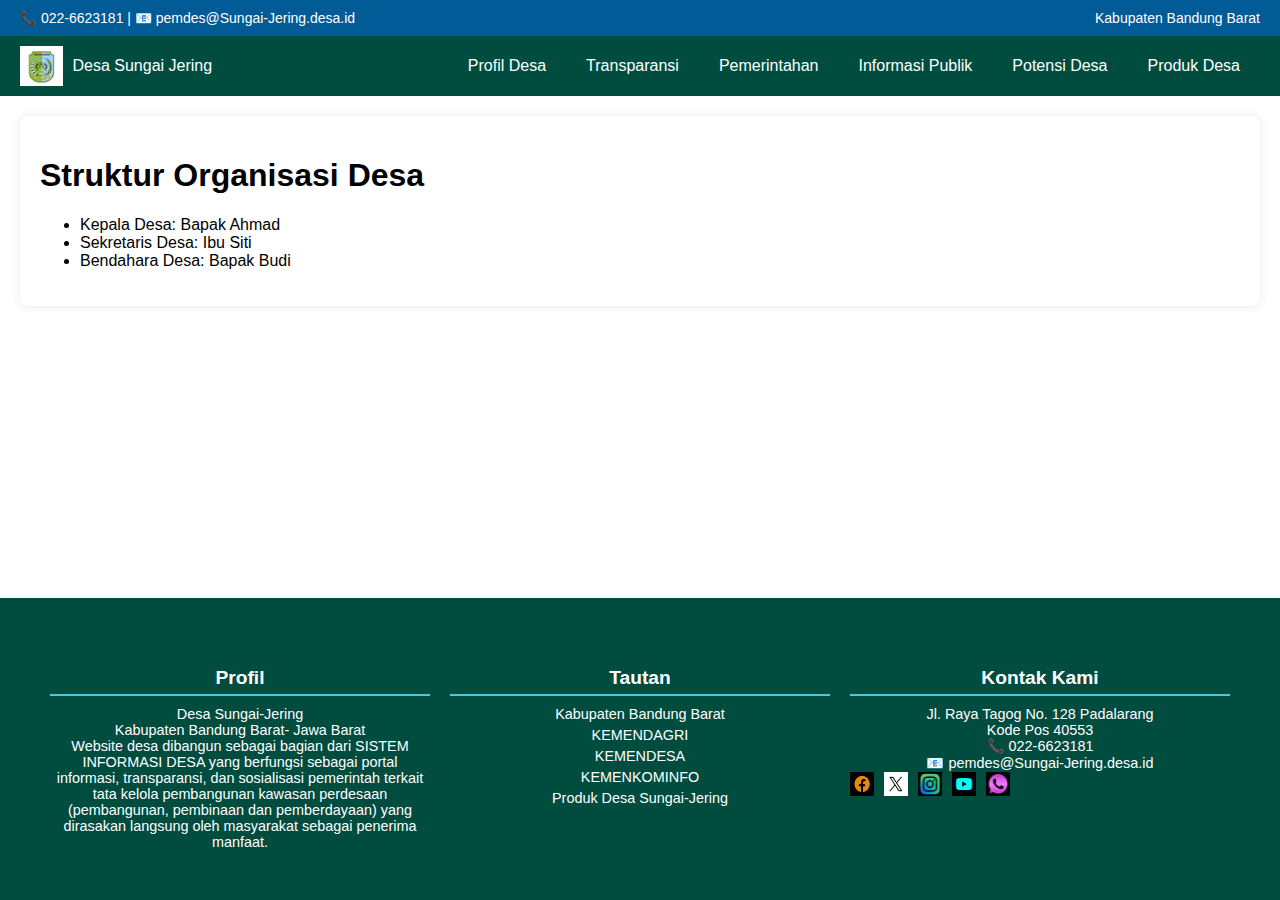
<file: struktur-desa.html>
<!DOCTYPE html>
<html lang="en">
  <head>
    <meta charset="UTF-8" />
    <meta name="viewport" content="width=device-width, initial-scale=1.0" />
    <title>Desa Sungai Jering</title>
    <link rel="stylesheet" href="styles.css" />
  </head>
  <body>
    <header>
      <div class="header-top">
        <div class="contact-info">
          <span>📞 022-6623181 | 📧 pemdes@Sungai-Jering.desa.id</span>
        </div>
        <div class="location">
          <span>Kabupaten Bandung Barat</span>
        </div>
      </div>
      <nav>
        <div class="logo">
          <img src="logo.png" alt="Desa Kertamulya" />
          <span>Desa Sungai Jering</span>
        </div>
        <ul>
          <li>
            <a href="index.html">Profil Desa</a>
            <ul class="dropdown">
              <li><a href="tentang-kami.html">Tentang Kami</a></li>
              <li><a href="struktur-desa.html">Struktur Desa</a></li>
              <li><a href="visi-misi.html">Visi & Misi</a></li>
              <li><a href="sejarah-desa.html">Sejarah Desa</a></li>
              <li><a href="geografis-desa.html">Geografis Desa</a></li>
              <li><a href="demografi-desa.html">Demografi Desa</a></li>
              <li><a href="pusat_pengaduan-desa.html">Pusat Pengaduan Desa</a></li>
            </ul>
          </li>
          <li>
            <a href="transparansi.html">Transparansi</a>
            <ul class="dropdown">
              <li><a href="apbdesa.html">APBDesa</a></li>
              <li>
                <a href="perencanaan-pembangunan.html"
                  >Perencanaan Pembangunan</a
                >
              </li>
              <li><a href="pembangunan-desa.html">Pembangunan Desa</a></li>
            </ul>
          </li>
          <li><a href="pemerintahan.html">Pemerintahan</a></li>
          <li><a href="informasi-publik.html">Informasi Publik</a></li>
          <li><a href="potensi-desa.html">Potensi Desa</a></li>
          <li><a href="produk-desa.html">Produk Desa</a></li>
        </ul>
      </nav>
    </header>
    <div class="struktur">
      <h1>Struktur Organisasi Desa</h1>
      <ul>
        <li>Kepala Desa: Bapak Ahmad</li>
        <li>Sekretaris Desa: Ibu Siti</li>
        <li>Bendahara Desa: Bapak Budi</li>
    </ul>
    </div>
    <footer>
      <div class="footer-content">
        <div class="footer-section profile">
          <h3>Profil</h3>
          <p>Desa Sungai-Jering</p>
          <p>Kabupaten Bandung Barat- Jawa Barat</p>
          <p>
            Website desa dibangun sebagai bagian dari SISTEM INFORMASI DESA yang
            berfungsi sebagai portal informasi, transparansi, dan sosialisasi
            pemerintah terkait tata kelola pembangunan kawasan perdesaan
            (pembangunan, pembinaan dan pemberdayaan) yang dirasakan langsung
            oleh masyarakat sebagai penerima manfaat.
          </p>
        </div>
        <div class="footer-section links">
          <h3>Tautan</h3>
          <ul>
            <li><a href="#">Kabupaten Bandung Barat</a></li>
            <li><a href="#">KEMENDAGRI</a></li>
            <li><a href="#">KEMENDESA</a></li>
            <li><a href="#">KEMENKOMINFO</a></li>
            <li><a href="#">Produk Desa Sungai-Jering</a></li>
          </ul>
        </div>
        <div class="footer-section contact">
          <h3>Kontak Kami</h3>
          <p>Jl. Raya Tagog No. 128 Padalarang</p>
          <p>Kode Pos 40553</p>
          <p>📞 022-6623181</p>
          <p>📧 pemdes@Sungai-Jering.desa.id</p>
          <div class="socials">
            <a href="https://web.facebook.com/?locale2=id_ID&_rdc=1&_rdr"
              ><img src="fb.png" alt="Facebook"
            /></a>
            <a href="https://x.com/"><img src="tw.png" alt="Twitter" /></a>
            <a href="https://www.instagram.com/accounts/login/"
              ><img src="ig.png" alt="Instagram"
            /></a>
            <a href="https://www.youtube.com/"
              ><img src="yt.png" alt="YouTube"
            /></a>
            <a href="https://web.whatsapp.com/"
              ><img src="wa.png" alt="WhatsApp"
            /></a>
          </div>
        </div>
      </div>
    </footer>
  </body>
</html>
</file>
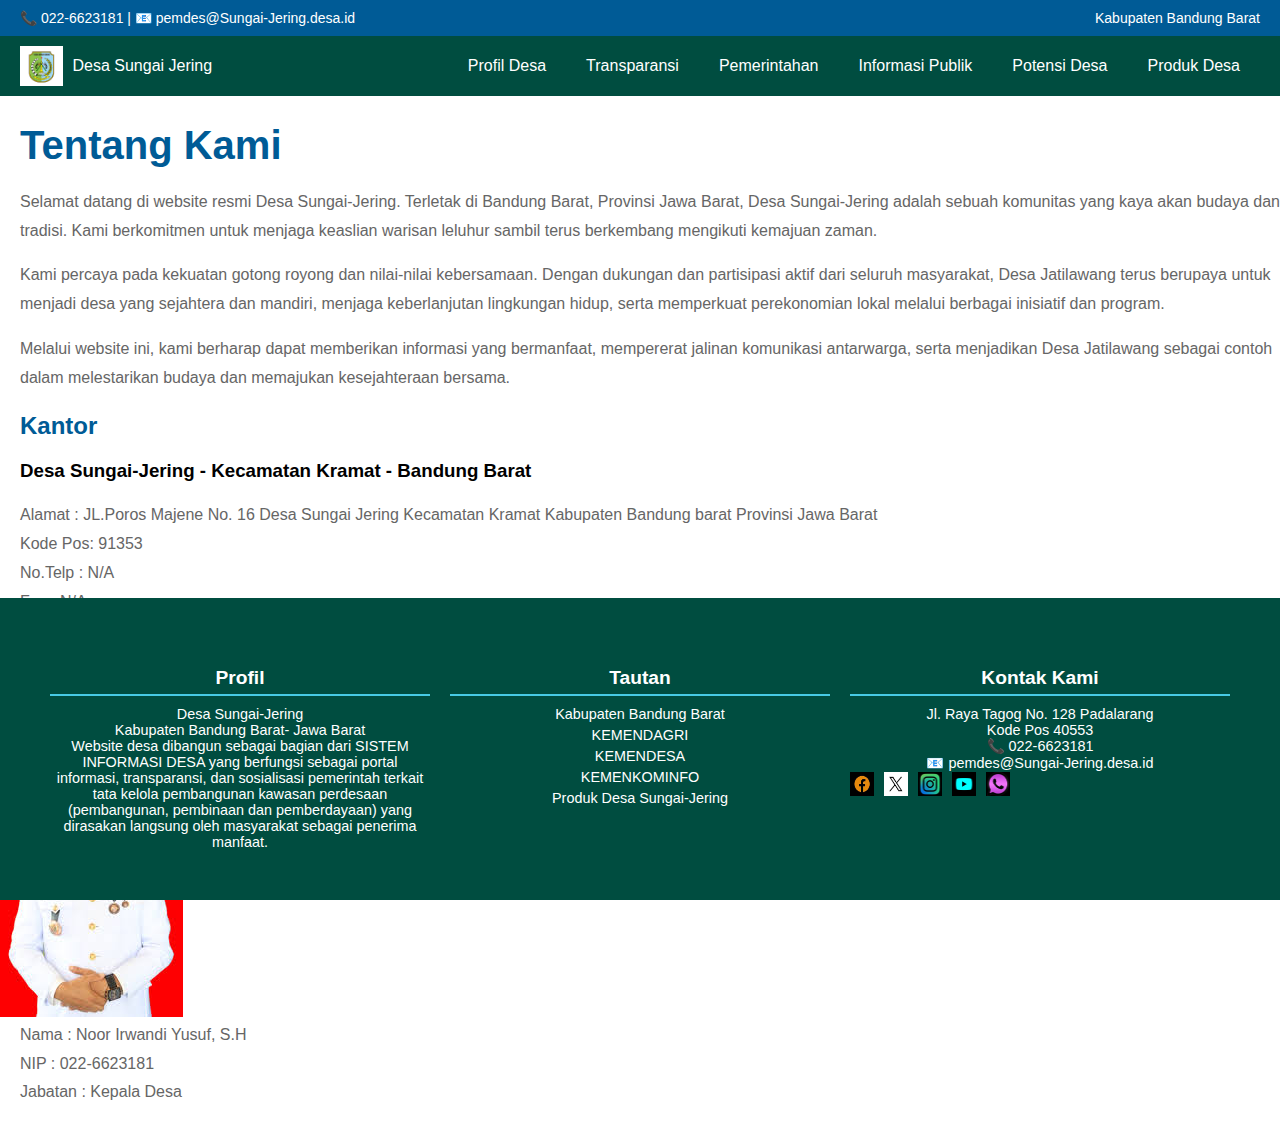
<file: tentang-kami.html>
<!DOCTYPE html>
<html lang="en">
  <head>
    <meta charset="UTF-8" />
    <meta name="viewport" content="width=device-width, initial-scale=1.0" />
    <title>Desa Sungai Jering</title>
    <link rel="stylesheet" href="styles.css" />
  </head>
  <body>
    <header>
      <div class="header-top">
        <div class="contact-info">
          <span>📞 022-6623181 | 📧 pemdes@Sungai-Jering.desa.id</span>
        </div>
        <div class="location">
          <span>Kabupaten Bandung Barat</span>
        </div>
      </div>
      <nav>
        <div class="logo">
          <img src="logo.png" alt="Desa Kertamulya" />
          <span>Desa Sungai Jering</span>
        </div>
        <ul>
          <li>
            <a href="index.html">Profil Desa</a>
            <ul class="dropdown">
              <li><a href="tentang-kami.html">Tentang Kami</a></li>
              <li><a href="struktur-desa.html">Struktur Desa</a></li>
              <li><a href="visi-misi.html">Visi & Misi</a></li>
              <li><a href="sejarah-desa.html">Sejarah Desa</a></li>
              <li><a href="geografis-desa.html">Geografis Desa</a></li>
              <li><a href="demografi-desa.html">Demografi Desa</a></li>
              <li><a href="pusat_pengaduan-desa.html">Pusat Pengaduan Desa</a></li>
            </ul>
          </li>
          <li>
            <a href="transparansi.html">Transparansi</a>
            <ul class="dropdown">
              <li><a href="apbdesa.html">APBDesa</a></li>
              <li>
                <a href="perencanaan-pembangunan.html"
                  >Perencanaan Pembangunan</a
                >
              </li>
              <li><a href="pembangunan-desa.html">Pembangunan Desa</a></li>
            </ul>
          </li>
          <li><a href="pemerintahan.html">Pemerintahan</a></li>
          <li><a href="informasi-publik.html">Informasi Publik</a></li>
          <li><a href="potensi-desa.html">Potensi Desa</a></li>
          <li><a href="produk-desa.html">Produk Desa</a></li>
        </ul>
      </nav>
    </header>
    <div class="ttg-kami">
      <h1>Tentang Kami</h1>
      <p>
        Selamat datang di website resmi Desa Sungai-Jering. Terletak di Bandung
        Barat, Provinsi Jawa Barat, Desa Sungai-Jering adalah sebuah komunitas
        yang kaya akan budaya dan tradisi. Kami berkomitmen untuk menjaga
        keaslian warisan leluhur sambil terus berkembang mengikuti kemajuan
        zaman.
      </p>
      <p>
        Kami percaya pada kekuatan gotong royong dan nilai-nilai kebersamaan.
        Dengan dukungan dan partisipasi aktif dari seluruh masyarakat, Desa
        Jatilawang terus berupaya untuk menjadi desa yang sejahtera dan mandiri,
        menjaga keberlanjutan lingkungan hidup, serta memperkuat perekonomian
        lokal melalui berbagai inisiatif dan program.
      </p>
      <p>
        Melalui website ini, kami berharap dapat memberikan informasi yang
        bermanfaat, mempererat jalinan komunikasi antarwarga, serta menjadikan
        Desa Jatilawang sebagai contoh dalam melestarikan budaya dan memajukan
        kesejahteraan bersama.
      </p>
      <h2>Kantor</h2>
      <h3>Desa Sungai-Jering - Kecamatan Kramat - Bandung Barat</h3>
      <p>
        Alamat : JL.Poros Majene No. 16 Desa Sungai Jering Kecamatan Kramat
        Kabupaten Bandung barat Provinsi Jawa Barat <br />
        Kode Pos: 91353 <br />
        No.Telp : N/A <br />
        Fax : N/A <br />
        Email : pemdes@Sungai-Jering.desa.id <br />
        Website : sungaijering.website.desa.id <br />
      </p>
      <h2>Kepala Desa</h2>
      <img src="kepala.jpg" alt="picture" class="gambar" />
      <p class="kepala">
        Nama : Noor Irwandi Yusuf, S.H <br />
        NIP : 022-6623181 <br />
        Jabatan : Kepala Desa <br />
      </p>
    </div>
    <footer>
      <div class="footer-content">
        <div class="footer-section profile">
          <h3>Profil</h3>
          <p>Desa Sungai-Jering</p>
          <p>Kabupaten Bandung Barat- Jawa Barat</p>
          <p>
            Website desa dibangun sebagai bagian dari SISTEM INFORMASI DESA yang
            berfungsi sebagai portal informasi, transparansi, dan sosialisasi
            pemerintah terkait tata kelola pembangunan kawasan perdesaan
            (pembangunan, pembinaan dan pemberdayaan) yang dirasakan langsung
            oleh masyarakat sebagai penerima manfaat.
          </p>
        </div>
        <div class="footer-section links">
          <h3>Tautan</h3>
          <ul>
            <li><a href="#">Kabupaten Bandung Barat</a></li>
            <li><a href="#">KEMENDAGRI</a></li>
            <li><a href="#">KEMENDESA</a></li>
            <li><a href="#">KEMENKOMINFO</a></li>
            <li><a href="#">Produk Desa Sungai-Jering</a></li>
          </ul>
        </div>
        <div class="footer-section contact">
          <h3>Kontak Kami</h3>
          <p>Jl. Raya Tagog No. 128 Padalarang</p>
          <p>Kode Pos 40553</p>
          <p>📞 022-6623181</p>
          <p>📧 pemdes@Sungai-Jering.desa.id</p>
          <div class="socials">
            <a href="https://web.facebook.com/?locale2=id_ID&_rdc=1&_rdr"
              ><img src="fb.png" alt="Facebook"
            /></a>
            <a href="https://x.com/"><img src="tw.png" alt="Twitter" /></a>
            <a href="https://www.instagram.com/accounts/login/"
              ><img src="ig.png" alt="Instagram"
            /></a>
            <a href="https://www.youtube.com/"
              ><img src="yt.png" alt="YouTube"
            /></a>
            <a href="https://web.whatsapp.com/"
              ><img src="wa.png" alt="WhatsApp"
            /></a>
          </div>
        </div>
      </div>
    </footer>
  </body>
</html>
</file>
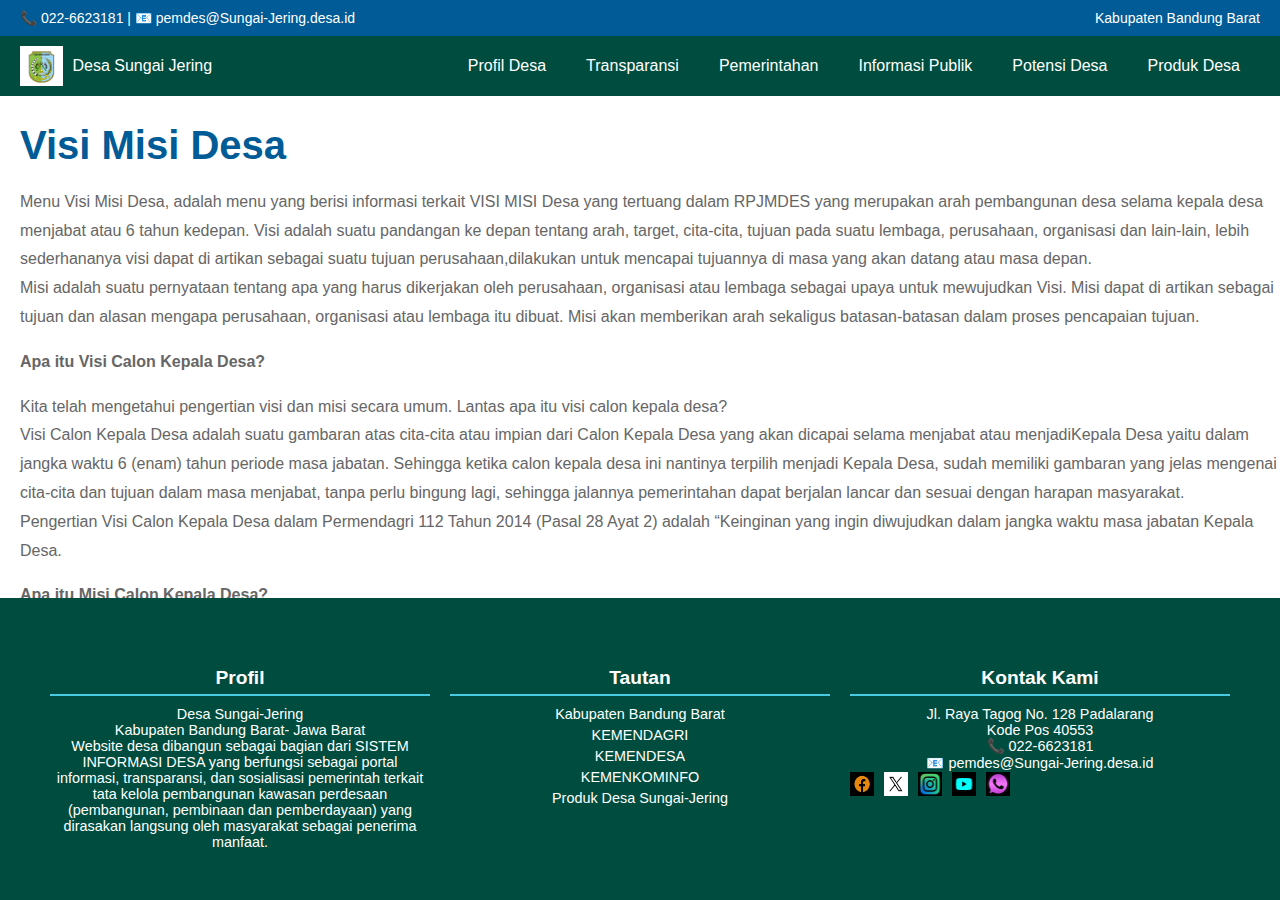
<file: visi-misi.html>
<!DOCTYPE html>
<html lang="en">
  <head>
    <meta charset="UTF-8" />
    <meta name="viewport" content="width=device-width, initial-scale=1.0" />
    <title>Desa Sungai Jering</title>
    <link rel="stylesheet" href="styles.css" />
  </head>
  <body>
    <header>
      <div class="header-top">
        <div class="contact-info">
          <span>📞 022-6623181 | 📧 pemdes@Sungai-Jering.desa.id</span>
        </div>
        <div class="location">
          <span>Kabupaten Bandung Barat</span>
        </div>
      </div>
      <nav>
        <div class="logo">
          <img src="logo.png" alt="Desa Kertamulya" />
          <span>Desa Sungai Jering</span>
        </div>
        <ul>
          <li>
            <a href="index.html">Profil Desa</a>
            <ul class="dropdown">
              <li><a href="tentang-kami.html">Tentang Kami</a></li>
              <li><a href="struktur-desa.html">Struktur Desa</a></li>
              <li><a href="visi-misi.html">Visi & Misi</a></li>
              <li><a href="sejarah-desa.html">Sejarah Desa</a></li>
              <li><a href="geografis-desa.html">Geografis Desa</a></li>
              <li><a href="demografi-desa.html">Demografi Desa</a></li>
              <li><a href="pusat_pengaduan-desa.html">Pusat Pengaduan Desa</a></li>
            </ul>
          </li>
          <li>
            <a href="transparansi.html">Transparansi</a>
            <ul class="dropdown">
              <li><a href="apbdesa.html">APBDesa</a></li>
              <li>
                <a href="perencanaan-pembangunan.html"
                  >Perencanaan Pembangunan</a
                >
              </li>
              <li><a href="pembangunan-desa.html">Pembangunan Desa</a></li>
            </ul>
          </li>
          <li><a href="pemerintahan.html">Pemerintahan</a></li>
          <li><a href="informasi-publik.html">Informasi Publik</a></li>
          <li><a href="potensi-desa.html">Potensi Desa</a></li>
          <li><a href="produk-desa.html">Produk Desa</a></li>
        </ul>
      </nav>
    </header>
    <div class="visi">
      <h1>Visi Misi Desa</h1>
      <p>
        Menu Visi Misi Desa, adalah menu yang berisi informasi terkait VISI MISI
        Desa yang tertuang dalam RPJMDES yang merupakan arah pembangunan desa
        selama kepala desa menjabat atau 6 tahun kedepan. Visi adalah suatu
        pandangan ke depan tentang arah, target, cita-cita, tujuan pada suatu
        lembaga, perusahaan, organisasi dan lain-lain, lebih sederhananya visi
        dapat di artikan sebagai suatu tujuan perusahaan,dilakukan untuk
        mencapai tujuannya di masa yang akan datang atau masa depan.
        <br />

        Misi adalah suatu pernyataan tentang apa yang harus dikerjakan oleh
        perusahaan, organisasi atau lembaga sebagai upaya untuk mewujudkan Visi.
        Misi dapat di artikan sebagai tujuan dan alasan mengapa perusahaan,
        organisasi atau lembaga itu dibuat. Misi akan memberikan arah sekaligus
        batasan-batasan dalam proses pencapaian tujuan.
      </p>
      <p class="M">Apa itu Visi Calon Kepala Desa?</p>
      <p>
        Kita telah mengetahui pengertian visi dan misi secara umum. Lantas apa
        itu visi calon kepala desa? <br />
        Visi Calon Kepala Desa adalah suatu gambaran atas cita-cita atau impian
        dari Calon Kepala Desa yang akan dicapai selama menjabat atau
        menjadiKepala Desa yaitu dalam jangka waktu 6 (enam) tahun periode masa
        jabatan. Sehingga ketika calon kepala desa ini nantinya terpilih menjadi
        Kepala Desa, sudah memiliki gambaran yang jelas mengenai cita-cita dan
        tujuan dalam masa menjabat, tanpa perlu bingung lagi, sehingga jalannya
        pemerintahan dapat berjalan lancar dan sesuai dengan harapan masyarakat.
        <br />
        Pengertian Visi Calon Kepala Desa dalam Permendagri 112 Tahun 2014
        (Pasal 28 Ayat 2) adalah “Keinginan yang ingin diwujudkan dalam jangka
        waktu masa jabatan Kepala Desa. <br />
      </p>
      <p class="V">Apa itu Misi Calon Kepala Desa?</p>
      <p>
        Seperti telah disebutkan sebelumnya, secara umum misi ada karena telah
        adanya Visi. Misi sebagai strategi atau cara dan proses dalam mencapai
        visi. <br />
        Misi Calon Kepala Desa adalah suatu cara atau strategi yang akan
        dilakukan untuk mendukung pencapaian Visi Calon Kepala Desa. Pengertian
        Misi Calon Kepala Desa menurut Permendagri Nomor 112 Tahun 2014 (Pasal
        28 Ayat 3) adalah “berisi program yang akan dilaksanakan dalam rangka
        mewujudkan visi”. <br />
        Maka dapat diartikan, Misi Calon Kepala Desa adalah suatu konsep
        perencanaan, strategi dan disertai tindakan atau program yang akan
        dilaksanakan untuk menjabarkan atau mewujudkan visi Calon Kepala Desa.
        <br />
      </p>
    </div>
    <footer>
      <div class="footer-content">
        <div class="footer-section profile">
          <h3>Profil</h3>
          <p>Desa Sungai-Jering</p>
          <p>Kabupaten Bandung Barat- Jawa Barat</p>
          <p>
            Website desa dibangun sebagai bagian dari SISTEM INFORMASI DESA yang
            berfungsi sebagai portal informasi, transparansi, dan sosialisasi
            pemerintah terkait tata kelola pembangunan kawasan perdesaan
            (pembangunan, pembinaan dan pemberdayaan) yang dirasakan langsung
            oleh masyarakat sebagai penerima manfaat.
          </p>
        </div>
        <div class="footer-section links">
          <h3>Tautan</h3>
          <ul>
            <li><a href="#">Kabupaten Bandung Barat</a></li>
            <li><a href="#">KEMENDAGRI</a></li>
            <li><a href="#">KEMENDESA</a></li>
            <li><a href="#">KEMENKOMINFO</a></li>
            <li><a href="#">Produk Desa Sungai-Jering</a></li>
          </ul>
        </div>
        <div class="footer-section contact">
          <h3>Kontak Kami</h3>
          <p>Jl. Raya Tagog No. 128 Padalarang</p>
          <p>Kode Pos 40553</p>
          <p>📞 022-6623181</p>
          <p>📧 pemdes@Sungai-Jering.desa.id</p>
          <div class="socials">
            <a href="https://web.facebook.com/?locale2=id_ID&_rdc=1&_rdr"
              ><img src="fb.png" alt="Facebook"
            /></a>
            <a href="https://x.com/"><img src="tw.png" alt="Twitter" /></a>
            <a href="https://www.instagram.com/accounts/login/"
              ><img src="ig.png" alt="Instagram"
            /></a>
            <a href="https://www.youtube.com/"
              ><img src="yt.png" alt="YouTube"
            /></a>
            <a href="https://web.whatsapp.com/"
              ><img src="wa.png" alt="WhatsApp"
            /></a>
          </div>
        </div>
      </div>
    </footer>
  </body>
</html>
</file>
<file: styles.css>
body {
  font-family: Arial, sans-serif;
  margin: 0;
  padding: 0;
}

.header-top {
  background-color: #005b96;
  color: white;
  display: flex;
  justify-content: space-between;
  padding: 10px 20px;
  font-size: 14px;
}

nav {
  background-color: #004d40;
  color: white;
  display: flex;
  justify-content: space-between;
  padding: 10px 20px;
  align-items: center;
}

nav .logo {
  display: flex;
  align-items: center;
}

nav .logo img {
  height: 40px;
  margin-right: 10px;
}

nav ul {
  list-style: none;
  margin: 0;
  padding: 0;
  display: flex;
}

nav ul li {
  position: relative;
  margin: 0 10px;
}

nav ul li a {
  color: white;
  text-decoration: none;
  padding: 10px;
}

nav ul li .dropdown {
  display: none;
  position: absolute;
  background-color: #004d40;
  top: 100%;
  left: 0;
  padding: 10px 0;
  box-shadow: 0 2px 10px rgba(0, 0, 0, 0.1);
}

nav ul li .dropdown li {
  margin: 0;
}

nav ul li .dropdown li a {
  padding: 10px 20px;
  display: block;
}

nav ul li:hover .dropdown {
  display: block;
}

section {
  padding: 60px 20px;
}

section h2 {
  margin-top: 0;
}

html {
  scroll-behavior: smooth;
}
.tampilan-desa h1 {
  background-image: url(desa.jpg);
  background-size: cover;
  text-align: center;
  margin-top: 0;
  min-height: 350px;
  padding-top: 150px;
  font-weight: bolder;
  color: black;
}

/*tentang kami*/
.ttg-kami h1 {
  text-align: justify;
  margin-bottom: 20px;
  font-size: 2.5em;
  color: #005b96;
  padding-left: 20px;
}
.ttg-kami p {
  margin-bottom: 15px;
  color: #666;
  line-height: 1.8;
  padding-left: 20px;
}
.ttg-kami h2 {
  color: #005b96;
  padding-left: 20px;
}
.ttg-kami h3 {
  padding-left: 20px;
}
.gambar {
  margin-right: 20px;
}
.kepala {
  margin-top: 0;
}


.struktur {
  margin: 20px;
  padding: 20px;
  background-color: white;
  border-radius: 8px;
  box-shadow: 0 0 10px rgba(0, 0, 0, 0.1);
}

.pengaduan {
  margin: 20px;
  padding: 20px;
  background-color: white;
  border-radius: 8px;
  box-shadow: 0 0 10px rgba(0, 0, 0, 0.1);
}

h2 {
  color: #4CAF50;
}

footer {
  text-align: center;
  padding: 10px;
  background-color: #4CAF50;
  color: white;
  position: fixed;
  width: 100%;
  bottom: 0;
}

form {
  display: flex;
  flex-direction: column;
}

label {
  margin-top: 10px;
}

input, textarea {
  margin-top: 5px;
  padding: 10px;
  border: 1px solid #ccc;
  border-radius: 4px;
}

button {
  margin-top: 10px;
  padding: 10px;
  background-color: #4CAF50;
  color: white;
  border: none;
  border-radius: 4px;
  cursor: pointer;
}

button:hover {
  background-color: #45a049;
}


/* visi misi */
.visi h1 {
  text-align: justify;
  margin-bottom: 20px;
  font-size: 2.5em;
  color: #005b96;
  padding-left: 20px;
}
.visi p {
  margin-bottom: 15px;
  color: #666;
  line-height: 1.8;
  padding-left: 20px;
}
.M {
  font-weight: bold;
}
.V {
  font-weight: bold;
}
/* sejarah */
.sejarah h1 {
  text-align: justify;
  margin-bottom: 20px;
  font-size: 2.5em;
  color: #005b96;
  padding-left: 20px;
}
.sejarah P {
  margin-bottom: 15px;
  color: #666;
  line-height: 1.8;
  padding-left: 20px;
}
/*  geografis */
.geog h1 {
  text-align: justify;
  margin-bottom: 20px;
  font-size: 2.5em;
  color: #005b96;
  padding-left: 20px;
}
.geog p {
  margin-bottom: 15px;
  color: #666;
  line-height: 1.8;
  padding-left: 20px;
}
/*demografi*/
.demo h1 {
  text-align: justify;
  margin-bottom: 20px;
  font-size: 2.5em;
  color: #005b96;
  padding-left: 20px;
}
.demo p {
  margin-bottom: 15px;
  color: #666;
  line-height: 1.8;
  padding-left: 20px;
}
footer {
  background-color: #004d40;
  color: white;
  padding: 40px 0;
  margin-top: 50px;
}

.footer-content {
  display: flex;
  justify-content: space-around;
  flex-wrap: wrap;
  align-items: flex-start;
  padding: 0 20px;
  max-width: 1200px;
  margin: auto;
}

.footer-section {
  flex: 1;
  min-width: 200px;
  margin: 10px;
}

.footer-section h3 {
  font-size: 1.2rem;
  margin-bottom: 10px;
  border-bottom: 2px solid #48cae4;
  padding-bottom: 5px;
}

.footer-section p,
.footer-section ul {
  font-size: 0.9rem;
  margin: 0;
  padding: 0;
}

.footer-section ul {
  list-style: none;
  padding: 0;
}

.footer-section ul li {
  margin-bottom: 5px;
}

.footer-section ul li a {
  color: white;
  text-decoration: none;
  transition: color 0.3s;
}

.footer-section ul li a:hover {
  color: #ade8f4;
}

.footer-section a {
  color: white;
  text-decoration: none;
  transition: color 0.3s;
}

.footer-section a:hover {
  color: #ade8f4;
}

.socials {
  display: flex;
  gap: 10px;
}

.socials a img {
  width: 24px;
  height: 24px;
  filter: invert(100%);
  transition: filter 0.3s;
}

.socials a img:hover {
  filter: invert(80%);
}

/* Responsive Design */
@media (max-width: 768px) {
  .footer-content {
    flex-direction: column;
    text-align: center;
  }
}
</file>
